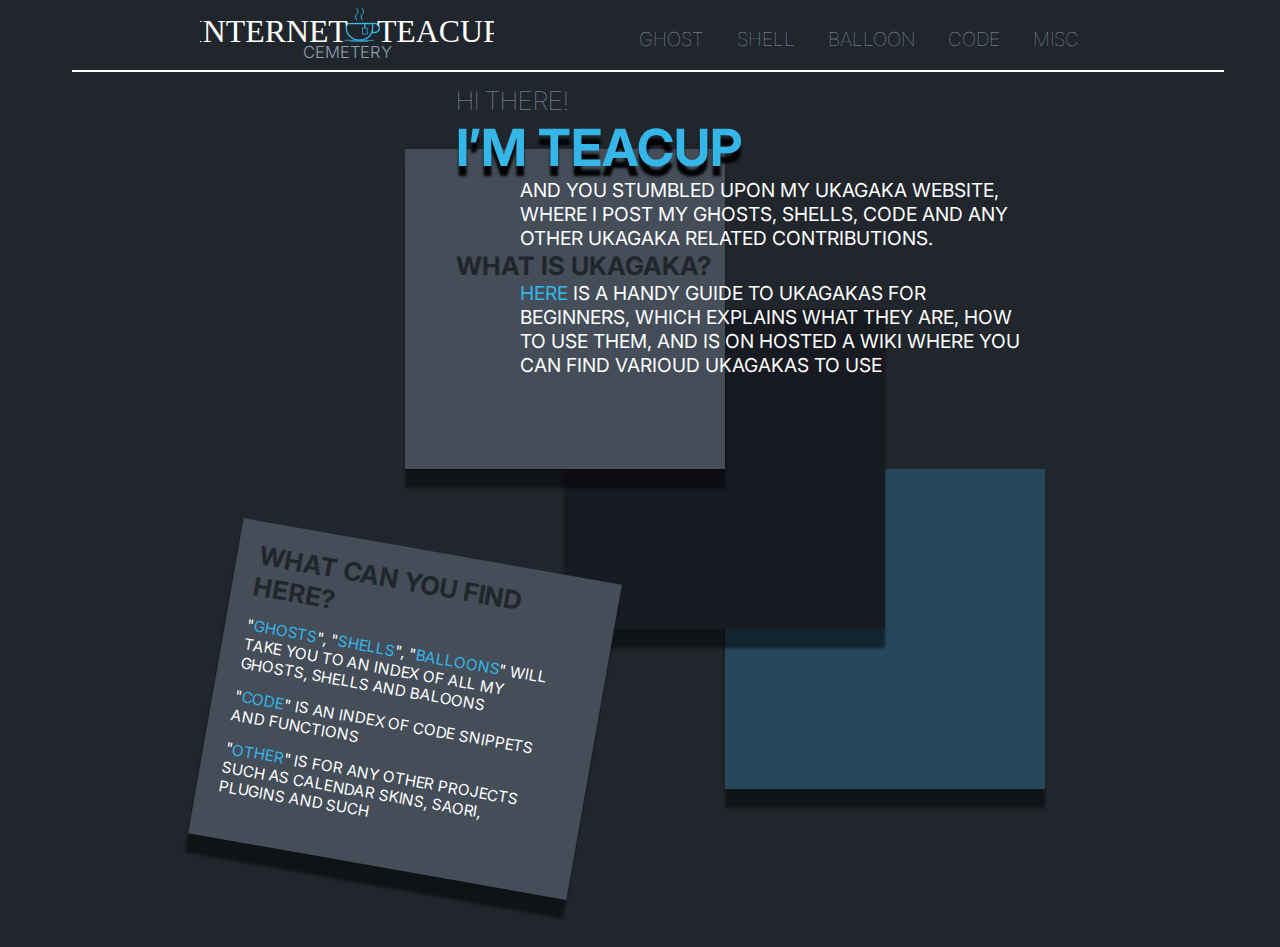
<file: index.html>
<!DOCTYPE html>
<html lang="en">

<head>
  <meta charset="UTF-8">
  <meta name="viewport" content="width=device-width, initial-scale=1.0">
  <link type="text/css" rel="stylesheet" href="style.css">
  <link rel="preconnect" href="https://fonts.googleapis.com">
  <link rel="preconnect" href="https://fonts.gstatic.com" crossorigin="crossorigin">
  <link
    href="https://fonts.googleapis.com/css2?family=Roboto+Mono:ital,wght@0,100;0,200;0,300;0,400;0,500;0,600;0,700;1,100;1,200;1,300;1,400;1,500;1,600;1,700&family=Sometype+Mono:wght@400;600&family=Wix+Madefor+Display:wght@400;500;600;700;800&display=swap"
    rel="stylesheet">
  <link href="https://fonts.googleapis.com/css2?family=Didact+Gothic&family=Inter:wght@300;400&display=swap"
    rel="stylesheet">
  <title>Ukagaka - Internet Teacup</title>
  <script src="CustomNav.js"></script>
  <script src="JS.js"></script>
</head>

<body>
  <script>
    document.addEventListener('DOMContentLoaded', function () {
      let names = ["Zdzisiu", "Teacup"]
      ANY("nameChange", names);
    });
  </script>
  <my-nav type="ghost"></my-nav>
  <div class="indexWrapper">
    <div id="textBlock">
      <div class="secondaryText">Hi there!</div>
      <div id="nameChange">I’m </div>
      <div class="regular" style="margin-left: 5vw;">And you stumbled upon my ukagaka website, where i post my ghosts,
        shells, code and any other ukagaka related contributions.</div>
      <div class="mainText">What is ukagaka?</div>
      <div class="regular" style="margin-left: 5vw;"><a
          href="https://ukagakadreamteam.com/wiki/guide/beginner_guide">Here</a> is a handy guide to ukagakas for
        beginners, which explains what they are, how to use them, and is on hosted a wiki where you can find varioud
        ukagakas to use</div>
    </div>

    <div id="stickyNote">
      <div class="mainText">What can you find here?</div><br />
      <div class="regular" style="font-size: 1.2vw;">"<a href="work_index.html?type='ghost'">Ghosts</a>", "<a
          href="work_index.html?type='shell'">shells</a>", "<a href="work_index.html?type='balloon'">balloons</a>"
        Will take you to an index of all my ghosts, shells and baloons</div><br />
      <div class="regular" style="font-size: 1.2vw;">"<a href="work_index.html?type='code'">Code</a>" is an index of code
        snippets and functions</div><br />
      <div class="regular" style="font-size: 1.2vw;">"<a href="work_index.html?type='misc'">Other</a>" is for any other
        projects such as calendar skins, saori, plugins and such</div>
    </div>

    <div id="wrapper">
      <span class="bg_one"></span>
      <span class="bg_two"></span>
      <span class="bg_three"></span>
      <span class="bg_rotated"></span>
    </div>
  </div>
</body>

</html>
</file>
<file: style.css>
:root {
    --text: white;
    --accent: #34b6e9;
    --secondary: #8e9fb1;
    --main: #21252c;
    --accentAlt: #25485B;
    --secondaryAlt: #444D58;
    --mainAlt: #171A21;
}

* {
    text-transform: uppercase;
    box-sizing: border-box;
}

a {
    text-decoration: none;
    color: var(--accent);
}

body {
    background-color: #21262d;
    font-family: 'Inter', sans-serif;
    color: var(--text);
    font-size: 1vw;
    width: 100%;
    width: 100%;
}

header {
    margin-top: 0;
    display: flex;
    flex-direction: row;
    justify-content: center;
    border-bottom: 0.2vw var(--text) solid;
    margin-left: 5%;
    margin-right: 5%;
    height: 5vw;
}

#nameChange {
    font-size: 4vw;
    color: var(--accent);
    text-shadow: 0vw 0.8vw 0.2vw #030304;
    font-weight: bold;

}

.regular {
    font-size: 1.5vw;
    color: var(--text);
}

#textBlock {
    position: absolute;
    margin-left: 35vw;
    margin-top: -5vw;
    max-width: 45vw;
}

.mainText {
    font-size: 2vw;
    color: var(--main);
    font-weight: bold;
}

.secondaryText {
    font-size: 2vw;
    color: var(--secondary);
    font-family: 'Inter', sans-serif;
    font-weight: lighter;
}

nav>a {
    padding-left: 1vw;
    padding-right: 1vw;
    top: 0;
    bottom: 0;
    margin: auto;
    color: var(--secondary);
    font-family: 'Inter', sans-serif;
    font-weight: lighter;
}

nav {
    flex-grow: 1;
    display: flex;
    align-self: end;
    margin-left: 10vw;
    margin-right: 10vw;
    font-size: 1.5vw;
    margin-bottom: 1.5vw;
}

#stickyNote {
    position: absolute;
    width: 30vw;
    height: 30vw;
    padding: 2.5vw;
    rotate: 10deg;
    margin-top: 30vw;
    margin-left: 15vw;
}

.site_type {
    display: flex;
    justify-content: center;
    margin-top: 0;
    margin-bottom: 1vw;
    font-size: 1.3vw;
    color: var(--secondary);
    font-family: 'Inter', sans-serif;
    font-weight: 300;
}

.logo svg {
    width: 23vw;
}

.logo {
    margin-left: 10vw;
    display: flex;
    flex-direction: column;
}

a {
    text-decoration: none;
}

.indexWrapper {
    position: relative;
    height: 100%;
    width: 100%;
}

#wrapper {
    position: relative;
    width: auto;
    height: auto;
    right: 0;
    top: 0;
    left: 0;
    bottom: 0;
    margin: auto;
    margin-left: 31vw;
    margin-top: 6vw;
}

.bg_one,
.bg_two,
.bg_three,
.bg_rotated {
    position: absolute;
    width: 25vw;
    height: 25vw;
    box-shadow: 0 1.5vw 0.2vw 0 rgba(0, 0, 0, 0.50);
}

.bg_one {
    background-color: var(--secondaryAlt);
    z-index: -90;
}

.bg_two {
    background-color: var(--mainAlt);
    margin-top: calc(25vw / 2);
    margin-left: calc(25vw / 2);
    z-index: -95;
}

.bg_three {
    background-color: var(--accentAlt);
    margin-top: 25vw;
    margin-left: 25vw;
    z-index: -100;
}

.bg_rotated {
    background-color: var(--secondaryAlt);
    margin: auto;
    margin-top: calc(25vw * 1.25);
    margin-left: -15vw;
    z-index: -85;
    width: 30vw;
    height: 25vw;
    left: 0;
    right: 0;
    rotate: 10deg;
}

#indexNotes {
    margin-left: 1vw;
    margin-top: 3vw;
    float: left;
}

.noteMain,
.noteAccent,
.noteSecondary {
    width: 22vw;
    height: 18vw;
    box-shadow: 0 1vw 0.1vw 0 rgba(0, 0, 0, 0.50);
    position: relative;
    margin-top: 1.5vw;
}

.noteMain,
.noteSecondary {
    margin-left: 5vw;
}

.noteMain {
    background: var(--mainAlt);
}

.noteAccent {
    background: var(--accentAlt);
}

.noteSecondary {
    background: var(--secondaryAlt);
}

.list {
    line-height: 175%;
    padding-top: 1vw;
    padding-left: 1vw;
    font-size: 1.05vw;
}

.listColumnR,
.listColumnL {
    max-width: 10vw;
    display: inline-block;
}

.listColumnR > a,
.listColumnL > a {
    color: var(--text);
}

.listColumnR {
    margin-left: 1vw;
}

.listColumnL {
    float: left;
}

#indexTitle {
    position: absolute;
    color: var(--accent);
    font-size: 2.2vw;
    margin-left: 1.5vw;
    top: 2.5vw;
    text-shadow: 0px 0.5vw 0.2vw #030304;
    z-index: 10;
}

#page {
    position: absolute;
}

.noteTitleRight,
.noteTitleLeft {
    position: absolute;
    font-size: 1.5vw;
    color: var(--secondary);
    min-width: 10vw;
    z-index: 11;
    margin-bottom: 5vw;
    text-shadow: 0px 0.5vw 0.2vw #030304;
    top:-1vw;
}

.noteTitleRight {
    margin-left: 21vw;
}

.noteTitleLeft {
    margin-left: 1vw;
}

.noteWrapper {
    position: relative;
    height: 20vw;
    width: auto;
}

.secondaryBlock,
.accentBlock,
.mainBlock {
    height: 13vw;
    display: inline-block;
    box-shadow: 0 1vw 0.2vw 0 rgba(0, 0, 0, 0.50);
}

.secondaryBlock,
.accentBlock {
    width: 35vw;
}

.mainBlock {
    width: 15vw;
    background-color: var(--mainAlt);
    align-items: end;
    display: grid;
}


.imgWrapper img {
    max-height: 10vw;
    width: auto;
    height: auto;
}


.imgWrapper {
    display: flex;
    justify-content: center;
}

.secondaryBlock {
    margin-right: 1.5vw;
    background-color: var(--secondaryAlt);
    float: left;
}

.accentBlock {
    margin-left: 1.5vw;
    background-color: var(--accentAlt);
    float: right;
}

.workWrapper {
    float: right;
    margin-left: 4vw;
    margin-top: 4.5vw;
}
.workColumnR,
.workColumnL {
    margin-bottom: 7vw;
    height: 10vw;
}

.workColumnR {
    margin-left: 3vw;
}

.workColumnL {
    margin-right: 3vw;
}

.blockTitle {
    position: relative;
    color: var(--accent);
    font-size: 2vw;
    margin-top: -1.5vw;
    text-shadow: 0px 0.5vw 0.2vw #030304;
    z-index: 10;
    width: inherit
}


.workColumnR .blockTitle {
    margin-left: -3vw;
}

.workColumnR .mainBlock {
    float: right;
}

.workColumnL .mainBlock {
    float: left;
}

.workColumnL .blockTitle {
    margin-left: 3vw;
    text-align: end;
}

.blockContent {
    position: absolute;
    padding: 0.7vw;
    width: inherit;
    margin-top: -0.5vw;
}

.blockContent .secondaryText {
    color: var(--secondary);
    font-size: 1vw;
    font-weight: 500;
}

.desc {
    max-width: inherit;
    height: 6vw;
    margin-bottom: 1vw;
    clear: both;
}

.left {
    float: left;
}

.right {
    float: right;
}

.infoContent {
    height: 3vw;
}

#page a:hover {
    text-decoration: underline;
}
</file>
